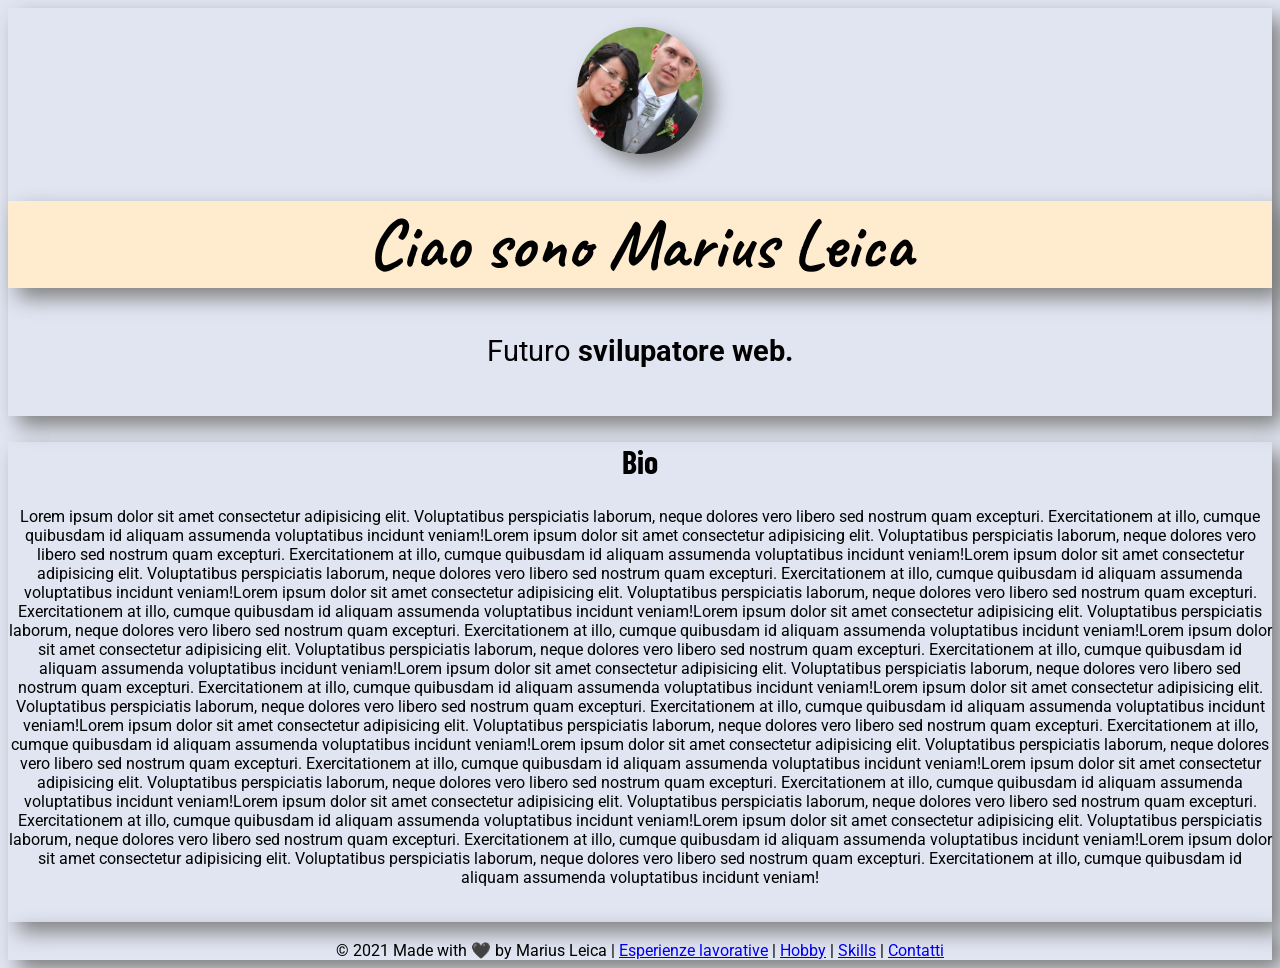
<file: index.html>
<!DOCTYPE html>
<!--[if lt IE 7]>      <html class="no-js lt-ie9 lt-ie8 lt-ie7"> <![endif]-->
<!--[if IE 7]>         <html class="no-js lt-ie9 lt-ie8"> <![endif]-->
<!--[if IE 8]>         <html class="no-js lt-ie9"> <![endif]-->
<!--[if gt IE 8]>      <html class="no-js"> <!--<![endif]-->
<html>

<head>
    <meta charset="utf-8">
    <meta http-equiv="X-UA-Compatible" content="IE=edge">
    <title>Pagina di Marius Leica</title>
    <meta name="description" content="Il mio persorso forativo nella programmazione">
    <meta name="viewport" content="width=device-width, initial-scale=1">
    <link rel="stylesheet" type="text/css" href="css/style.css">
    <link rel="icon" href="favicon.ico">
    <link rel="preconnect" href="https://fonts.gstatic.com">
    <link
        href="https://fonts.googleapis.com/css2?family=Barlow+Condensed:wght@100&family=Caveat&family=Nunito:ital,wght@1,200&display=swap"
        rel="stylesheet">
    <link rel="preconnect" href="https://fonts.gstatic.com">
    <link rel="preconnect" href="https://fonts.gstatic.com">
    <link href="https://fonts.googleapis.com/css2?family=Antonio:wght@200&family=Roboto:wght@100&display=swap"
        rel="stylesheet">
</head>

<body>
    <!--[if lt IE 7]>
            <p class="browsehappy">You are using an <strong>outdated</strong> browser. Please <a href="#">upgrade your browser</a> to improve your experience.</p>
        <![endif]-->

    <script src="" async defer></script>

    <div class="div">
        <br>
        <img src="Marius-foto.JPG" alt="Immagine di Marius Leica" width="200" id="img">
        <h1 class="h1">Ciao sono Marius Leica</h1>
        <p id="futuro">Futuro <strong>svilupatore web.</strong></p>
        <br>
    </div>

    <div class="div">
        <h2 id="h2">Bio</h2>
        <p>Lorem ipsum dolor sit amet consectetur adipisicing elit. Voluptatibus perspiciatis laborum, neque dolores
            vero libero sed nostrum quam excepturi. Exercitationem at illo, cumque quibusdam id aliquam assumenda
            voluptatibus incidunt veniam!Lorem ipsum dolor sit amet consectetur adipisicing elit. Voluptatibus
            perspiciatis laborum, neque dolores
            vero libero sed nostrum quam excepturi. Exercitationem at illo, cumque quibusdam id aliquam assumenda
            voluptatibus incidunt veniam!Lorem ipsum dolor sit amet consectetur adipisicing elit. Voluptatibus
            perspiciatis laborum, neque dolores
            vero libero sed nostrum quam excepturi. Exercitationem at illo, cumque quibusdam id aliquam assumenda
            voluptatibus incidunt veniam!Lorem ipsum dolor sit amet consectetur adipisicing elit. Voluptatibus
            perspiciatis laborum, neque dolores
            vero libero sed nostrum quam excepturi. Exercitationem at illo, cumque quibusdam id aliquam assumenda
            voluptatibus incidunt veniam!Lorem ipsum dolor sit amet consectetur adipisicing elit. Voluptatibus
            perspiciatis laborum, neque dolores
            vero libero sed nostrum quam excepturi. Exercitationem at illo, cumque quibusdam id aliquam assumenda
            voluptatibus incidunt veniam!Lorem ipsum dolor sit amet consectetur adipisicing elit. Voluptatibus
            perspiciatis laborum, neque dolores
            vero libero sed nostrum quam excepturi. Exercitationem at illo, cumque quibusdam id aliquam assumenda
            voluptatibus incidunt veniam!Lorem ipsum dolor sit amet consectetur adipisicing elit. Voluptatibus
            perspiciatis laborum, neque dolores
            vero libero sed nostrum quam excepturi. Exercitationem at illo, cumque quibusdam id aliquam assumenda
            voluptatibus incidunt veniam!Lorem ipsum dolor sit amet consectetur adipisicing elit. Voluptatibus
            perspiciatis laborum, neque dolores
            vero libero sed nostrum quam excepturi. Exercitationem at illo, cumque quibusdam id aliquam assumenda
            voluptatibus incidunt veniam!Lorem ipsum dolor sit amet consectetur adipisicing elit. Voluptatibus
            perspiciatis laborum, neque dolores
            vero libero sed nostrum quam excepturi. Exercitationem at illo, cumque quibusdam id aliquam assumenda
            voluptatibus incidunt veniam!Lorem ipsum dolor sit amet consectetur adipisicing elit. Voluptatibus
            perspiciatis laborum, neque dolores
            vero libero sed nostrum quam excepturi. Exercitationem at illo, cumque quibusdam id aliquam assumenda
            voluptatibus incidunt veniam!Lorem ipsum dolor sit amet consectetur adipisicing elit. Voluptatibus
            perspiciatis laborum, neque dolores
            vero libero sed nostrum quam excepturi. Exercitationem at illo, cumque quibusdam id aliquam assumenda
            voluptatibus incidunt veniam!Lorem ipsum dolor sit amet consectetur adipisicing elit. Voluptatibus
            perspiciatis laborum, neque dolores
            vero libero sed nostrum quam excepturi. Exercitationem at illo, cumque quibusdam id aliquam assumenda
            voluptatibus incidunt veniam!Lorem ipsum dolor sit amet consectetur adipisicing elit. Voluptatibus
            perspiciatis laborum, neque dolores
            vero libero sed nostrum quam excepturi. Exercitationem at illo, cumque quibusdam id aliquam assumenda
            voluptatibus incidunt veniam!Lorem ipsum dolor sit amet consectetur adipisicing elit. Voluptatibus
            perspiciatis laborum, neque dolores
            vero libero sed nostrum quam excepturi. Exercitationem at illo, cumque quibusdam id aliquam assumenda
            voluptatibus incidunt veniam!</p>
            <br>
    </div>

    <div class="div">
        <br>
        <span>© 2021 Made with 🖤 by Marius Leica |</span>
        <a href="esperienze.html">Esperienze lavorative</a> | <a href="hobby.html">Hobby</a> | <a
            href="skills.html">Skills</a> | <a href="contatti.html">Contatti</a>
    </div>

</body>

</html>
</file>
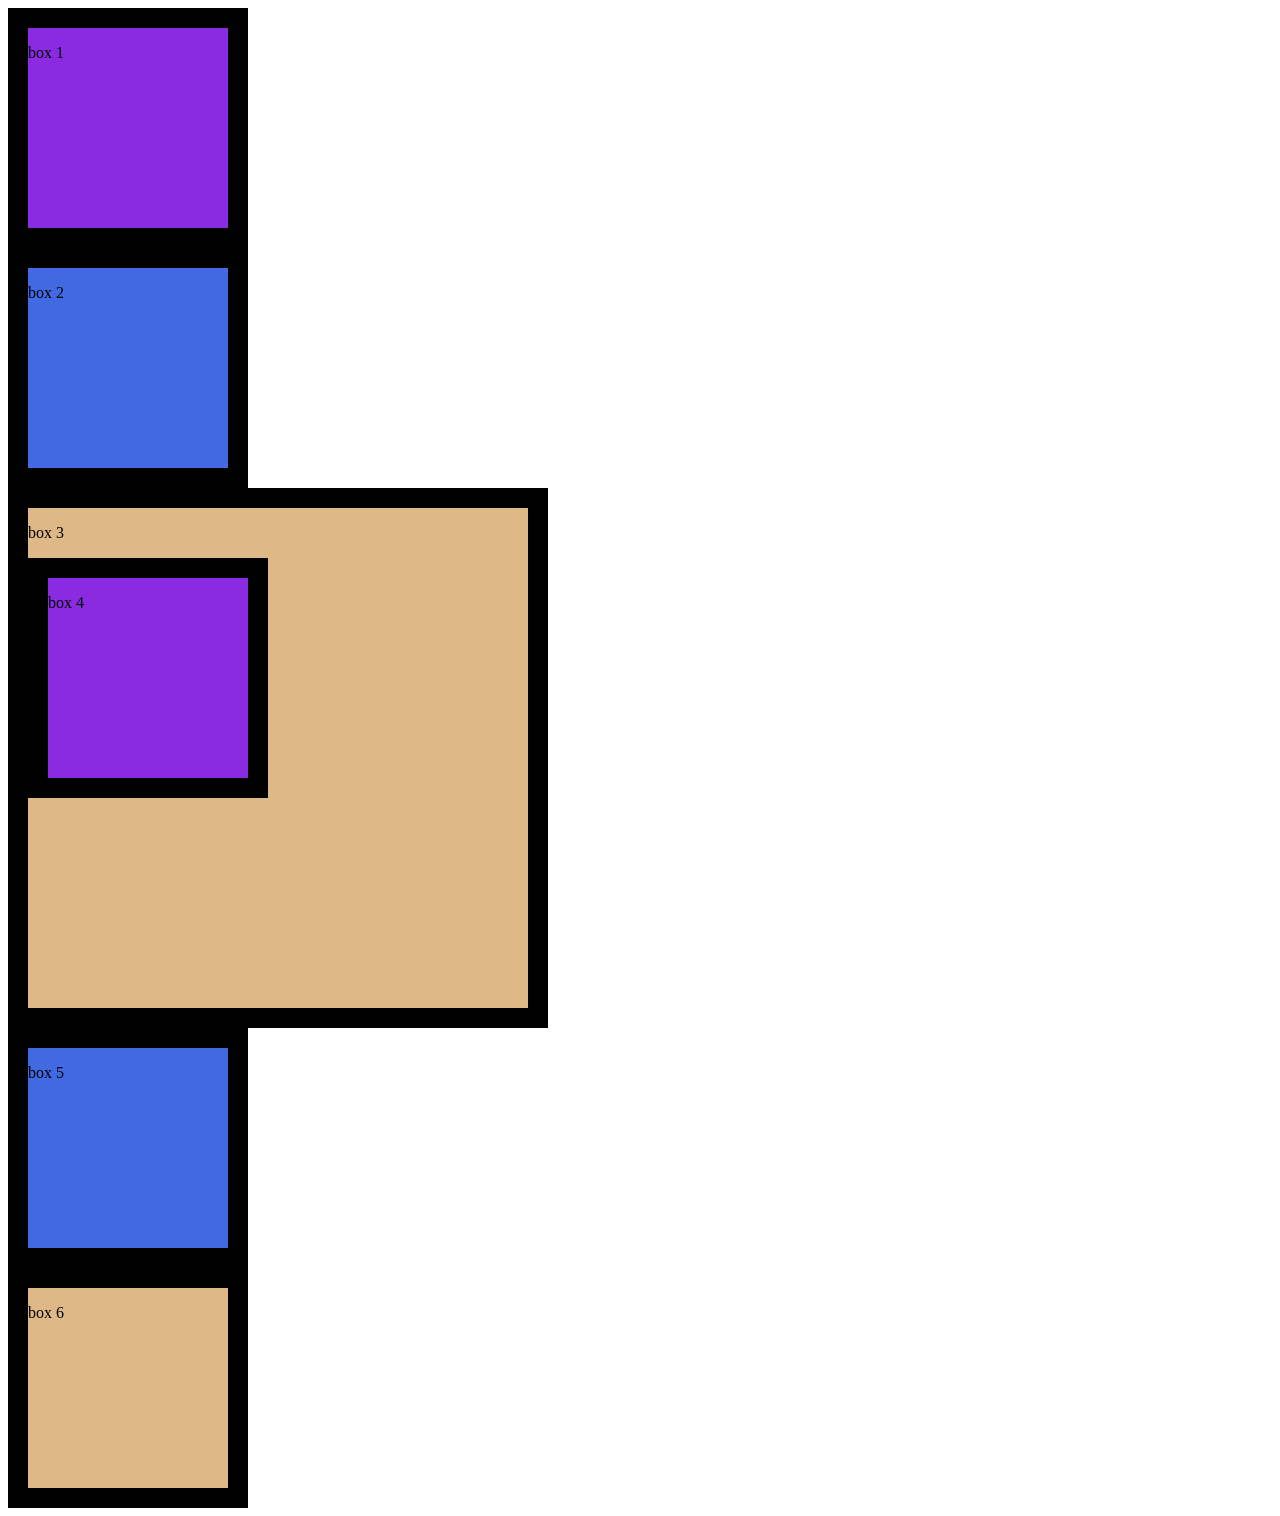
<file: box.html>
<!DOCTYPE html>
<!--[if lt IE 7]>      <html class="no-js lt-ie9 lt-ie8 lt-ie7"> <![endif]-->
<!--[if IE 7]>         <html class="no-js lt-ie9 lt-ie8"> <![endif]-->
<!--[if IE 8]>         <html class="no-js lt-ie9"> <![endif]-->
<!--[if gt IE 8]>      <html class="no-js"> <!--<![endif]-->
<html>

<head>
    <meta charset="utf-8">
    <meta http-equiv="X-UA-Compatible" content="IE=edge">
    <title>Box</title>
    <meta name="description" content="">
    <meta name="viewport" content="width=device-width, initial-scale=1">
    <link rel="stylesheet" type="text/css" href="css/box.css">
</head>

<body>
    <!--[if lt IE 7]>
            <p class="browsehappy">You are using an <strong>outdated</strong> browser. Please <a href="#">upgrade your browser</a> to improve your experience.</p>
        <![endif]-->

    <script src="" async defer></script>

    <div class="box-1">
        <p>box 1</p>
    </div>

    <div class="box-2">
        <p>box 2</p>
    </div>

    <div class="box-3">
        <p>box 3</p>
        <div class="box-4">
            <p>box 4</p>
        </div>
    </div>



    <div class="box-5">
        <p>box 5</p>
    </div>

    <div class="box-6">
        <p>box 6</p>
    </div>

</body>

</html>
</file>
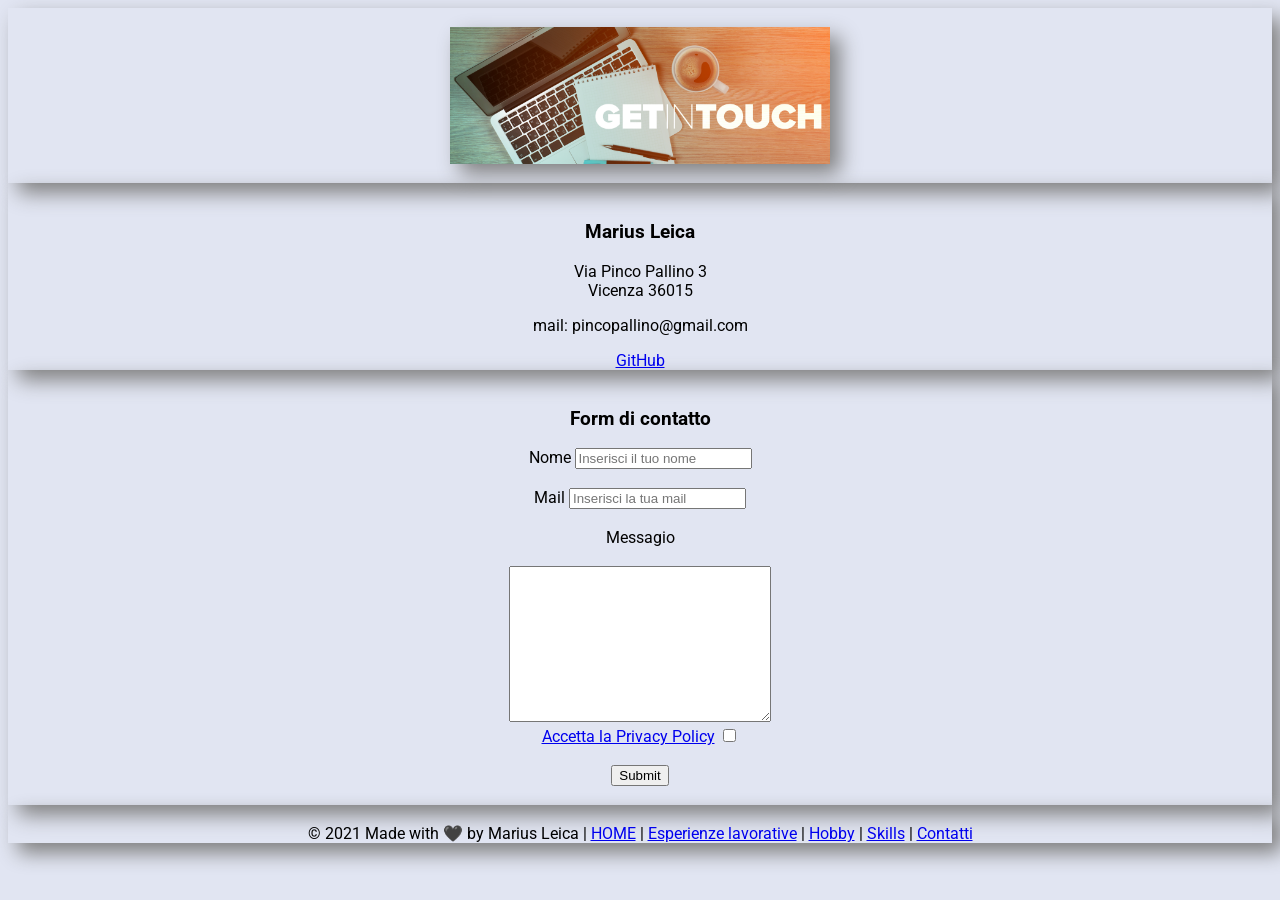
<file: contatti.html>
<!DOCTYPE html>
<!--[if lt IE 7]>      <html class="no-js lt-ie9 lt-ie8 lt-ie7"> <![endif]-->
<!--[if IE 7]>         <html class="no-js lt-ie9 lt-ie8"> <![endif]-->
<!--[if IE 8]>         <html class="no-js lt-ie9"> <![endif]-->
<!--[if gt IE 8]>      <html class="no-js"> <!--<![endif]-->
<html>

<head>
    <meta charset="utf-8">
    <meta http-equiv="X-UA-Compatible" content="IE=edge">
    <title>Marius Leica - Contatti</title>
    <meta name="description" content="Pagina di contatto">
    <meta name="viewport" content="width=device-width, initial-scale=1">
    <link rel="stylesheet" type="text/css" href="css/style.css">
    <link rel="icon" href="favicon.ico">
    <link rel="preconnect" href="https://fonts.gstatic.com">
    <link
        href="https://fonts.googleapis.com/css2?family=Barlow+Condensed:wght@100&family=Caveat&family=Nunito:ital,wght@1,200&display=swap"
        rel="stylesheet">
    <link rel="preconnect" href="https://fonts.gstatic.com">
    <link rel="preconnect" href="https://fonts.gstatic.com">
    <link href="https://fonts.googleapis.com/css2?family=Antonio:wght@200&family=Roboto:wght@100&display=swap"
        rel="stylesheet">
</head>

<body>
    <!--[if lt IE 7]>
            <p class="browsehappy">You are using an <strong>outdated</strong> browser. Please <a href="#">upgrade your browser</a> to improve your experience.</p>
        <![endif]-->

    <script src="" async defer></script>
    <div class="div">
        <br>
        <img src="contatti.jpg" alt="Imagine Contatti" width="40%" id="img2">
        <br>
    </div>
    <div class="div">
        <br>
        <h3>Marius Leica</h3>
        <p>Via Pinco Pallino 3 <br> Vicenza 36015</p>
        <p>mail: pincopallino@gmail.com</p>
        <a href="https://github.com/marius-leica">GitHub</a>
    <br>
    </div>

    <div class="div">
        <br>
        <form action="mailto:mariusleica@gmail.com" enctype="text/plain">
            <h3>Form di contatto</h3>
            <label for="Nome">Nome</label>
            <input type="text" placeholder="Inserisci il tuo nome" name="Tuo Nome" required minlength="3"
                maxlength="10">
            <br>
            <br>
            <label for="Mail">Mail</label>
            <input type="email" placeholder="Inserisci la tua mail" name="Tua mail" required>
            <br>
            <br>
            <label for="Messagio">Messagio</label>
            <br>
            <br>
            <textarea name="" id="" cols="30" rows="10" required></textarea>
            <br>
            <a href="https://www.privacypolicies.com/live/ee77e783-f2a2-4c29-bc4a-b68da154e998">Accetta la Privacy
                Policy</a>

            <input type="checkbox" required>
            <br>
            <br>
            <input type="submit" INVIA>
        </form>
        <br>
    </div>
    <div class="div">
        <br>
        <span>© 2021 Made with 🖤 by Marius Leica |</span>
        <a href="index.html">HOME</a> |
        <a href="esperienze.html">Esperienze lavorative</a> | <a href="hobby.html">Hobby</a> | <a
            href="skills.html">Skills</a> | <a href="contatti.html">Contatti</a>
        <br>
    </div>
</body>

</html>
</file>
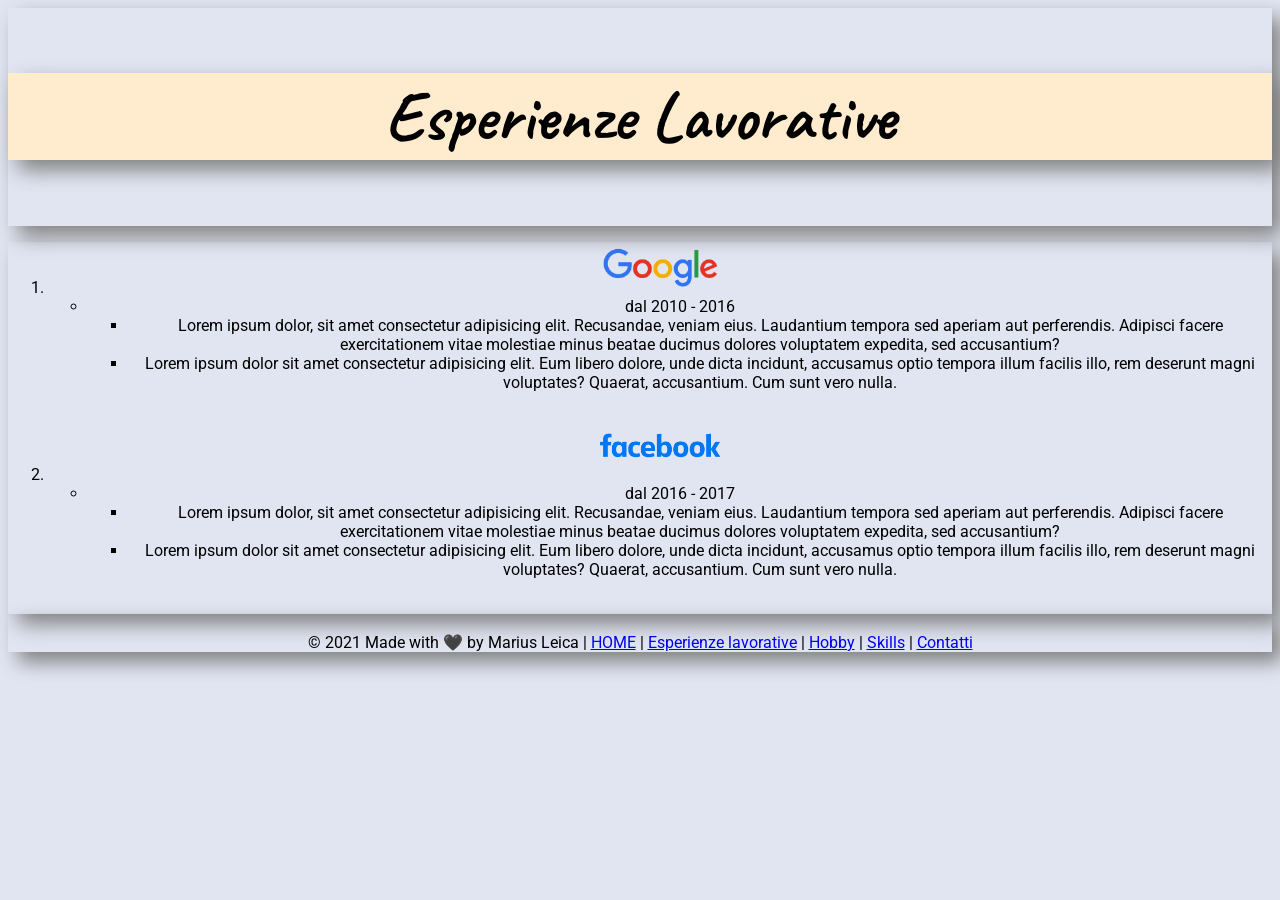
<file: esperienze.html>
<!DOCTYPE html>
<!--[if lt IE 7]>      <html class="no-js lt-ie9 lt-ie8 lt-ie7"> <![endif]-->
<!--[if IE 7]>         <html class="no-js lt-ie9 lt-ie8"> <![endif]-->
<!--[if IE 8]>         <html class="no-js lt-ie9"> <![endif]-->
<!--[if gt IE 8]>      <html class="no-js"> <!--<![endif]-->
<html>

<head>
    <meta charset="utf-8">
    <meta http-equiv="X-UA-Compatible" content="IE=edge">
    <title>Marius Leica - Esperienze Lavorative</title>
    <meta name="description" content="Il mio persorso formativo nella programmazione">
    <meta name="viewport" content="width=device-width, initial-scale=1">
    <link rel="stylesheet" type="text/css" href="css/style.css">
    <link rel="icon" href="favicon.ico">
    <link rel="preconnect" href="https://fonts.gstatic.com">
    <link
        href="https://fonts.googleapis.com/css2?family=Barlow+Condensed:wght@100&family=Caveat&family=Nunito:ital,wght@1,200&display=swap"
        rel="stylesheet">
    <link rel="preconnect" href="https://fonts.gstatic.com">
    <link rel="preconnect" href="https://fonts.gstatic.com">
    <link href="https://fonts.googleapis.com/css2?family=Antonio:wght@200&family=Roboto:wght@100&display=swap"
        rel="stylesheet">
</head>

<body>
    <!--[if lt IE 7]>
            <p class="browsehappy">You are using an <strong>outdated</strong> browser. Please <a href="#">upgrade your browser</a> to improve your experience.</p>
        <![endif]-->

    <script src="" async defer></script>

    <div class="div">
        <br>
        <h1 class="h1">Esperienze Lavorative</h1>
        <br>
    </div>

    <div class="div">
        <ol>
            <li> <a href="https://www.google.com"><img src="google.png" alt="google.com" width="10%"></a>
            </li>
            <ul>
                <li>dal 2010 - 2016</li>
                <ul>
                    <li>Lorem ipsum dolor, sit amet consectetur adipisicing elit. Recusandae, veniam eius. Laudantium
                        tempora sed aperiam aut perferendis. Adipisci facere exercitationem vitae molestiae minus beatae
                        ducimus dolores voluptatem expedita, sed accusantium?</li>
                    <li>Lorem ipsum dolor sit amet consectetur adipisicing elit. Eum libero dolore, unde dicta incidunt,
                        accusamus optio tempora illum facilis illo, rem deserunt magni voluptates? Quaerat, accusantium.
                        Cum
                        sunt vero nulla.</li>
                </ul>
            </ul>
            <br>
            <li> <a href="https://www.facebook.com/"><img src="facebook.png" alt="facebook logo" width="10%"></a> 
            </li>

            <ul>
                <li>dal 2016 - 2017</li>
                <ul>
                    <li>Lorem ipsum dolor, sit amet consectetur adipisicing elit. Recusandae, veniam eius. Laudantium
                        tempora sed aperiam aut perferendis. Adipisci facere exercitationem vitae molestiae minus beatae
                        ducimus dolores voluptatem expedita, sed accusantium?</li>
                    <li>Lorem ipsum dolor sit amet consectetur adipisicing elit. Eum libero dolore, unde dicta incidunt,
                        accusamus optio tempora illum facilis illo, rem deserunt magni voluptates? Quaerat, accusantium.
                        Cum
                        sunt vero nulla.</li>
                </ul>
            </ul>
        </ol>
       <br> 
    </div>
    <div class="div">
        <br>
        <span>© 2021 Made with 🖤 by Marius Leica |</span>
        <a href="index.html">HOME</a> |
        <a href="esperienze.html">Esperienze lavorative</a> | <a href="hobby.html">Hobby</a> | <a
            href="skills.html">Skills</a> | <a href="contatti.html">Contatti</a>
            <br>
    </div>
</body>

</html>
</file>
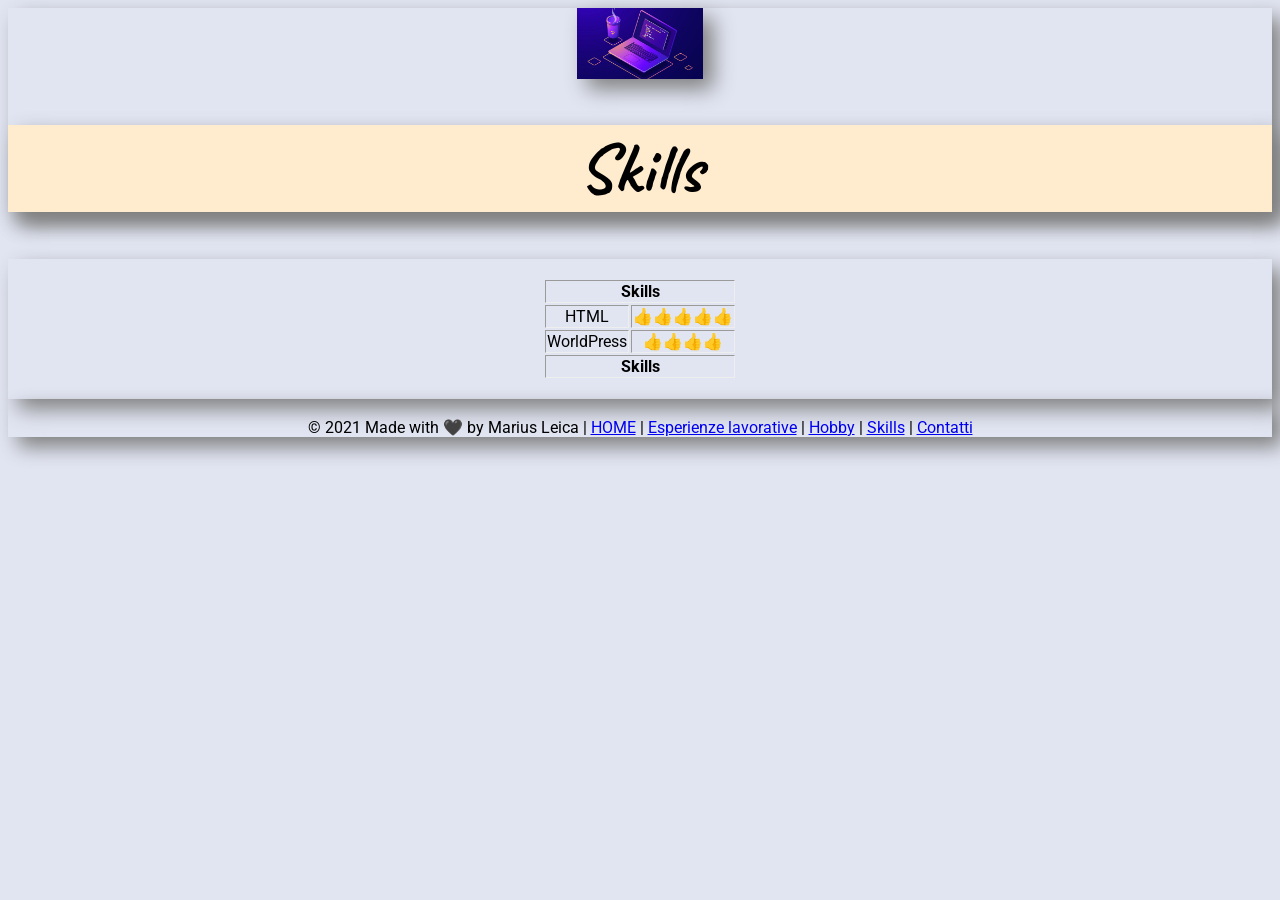
<file: skills.html>
<!DOCTYPE html>
<!--[if lt IE 7]>      <html class="no-js lt-ie9 lt-ie8 lt-ie7"> <![endif]-->
<!--[if IE 7]>         <html class="no-js lt-ie9 lt-ie8"> <![endif]-->
<!--[if IE 8]>         <html class="no-js lt-ie9"> <![endif]-->
<!--[if gt IE 8]>      <html class="no-js"> <!--<![endif]-->
<html>

<head>
    <meta charset="utf-8">
    <meta http-equiv="X-UA-Compatible" content="IE=edge">
    <title>Marius Leica - Skills</title>
    <meta name="description" content="Le mie abilita'">
    <meta name="viewport" content="width=device-width, initial-scale=1">
    <link rel="stylesheet" type="text/css" href="css/style.css">
    <link rel="icon" href="favicon.ico">
    <link rel="preconnect" href="https://fonts.gstatic.com">
    <link
        href="https://fonts.googleapis.com/css2?family=Barlow+Condensed:wght@100&family=Caveat&family=Nunito:ital,wght@1,200&display=swap"
        rel="stylesheet">
    <link rel="preconnect" href="https://fonts.gstatic.com">
    <link rel="preconnect" href="https://fonts.gstatic.com">
    <link href="https://fonts.googleapis.com/css2?family=Antonio:wght@200&family=Roboto:wght@100&display=swap"
        rel="stylesheet">
</head>

<body>
    <!--[if lt IE 7]>
            <p class="browsehappy">You are using an <strong>outdated</strong> browser. Please <a href="#">upgrade your browser</a> to improve your experience.</p>
        <![endif]-->

    <script src="" async defer></script>

    <div class="div">
        <img src="skills.jpg" alt="Imagine Skills" width="200" id="skill">
        <h1 class="h1">Skills</h1>
    </div>

    <div class="table">
        <br>
        <table class="center" border="1px">
            <thead>
                <tr>
                    <td colspan="2">
                        <center><strong>Skills</strong></center>
                    </td>
                </tr>
            </thead>

            <tbody>
                <tr>
                    <td>HTML</td>
                    <td>👍👍👍👍👍</td>
                </tr>
                <tr>
                    <td>WorldPress</td>
                    <td>👍👍👍👍</td>
                </tr>
            </tbody>

            <tfoot>
                <tr>
                    <td colspan="2">
                        <center><strong>Skills</strong></center>
                    </td>
                </tr>
            </tfoot>

        </table>
        <br>
    </div>

    <div class="div">
        <br>
        <span>© 2021 Made with 🖤 by Marius Leica |</span>
        <a href="index.html">HOME</a> |
        <a href="esperienze.html">Esperienze lavorative</a> | <a href="hobby.html">Hobby</a> | <a
            href="skills.html">Skills</a> | <a href="contatti.html">Contatti</a>
        <br>
    </div>
</body>

</html>
</file>
<file: css/style.css>
body {
    background-color: #e1e5f2;
    font-family: 'Roboto',
        sans-serif;
    text-align: center;
    font-size: 1em;

}

#img {
    box-shadow: 10px 10px 20px grey;
    border-radius: 100%;
    display: block;
    margin-left: auto;
    margin-right: auto;
    width: 10%;

}

#img2 {
    box-shadow: 10px 10px 20px grey;
    display: block;
    margin-left: auto;
    margin-right: auto;
    width: 30%;
}

#img3 {
    box-shadow: 10px 10px 20px grey;
    border-radius: 100%;
    display: block;
    margin-left: auto;
    margin-right: auto;
    width: 10%;
}

#img4 {
    box-shadow: 10px 10px 20px grey;
    border-radius: 100%;
    display: block;
    margin-left: auto;
    margin-right: auto;
    width: 10%;
}

#skill {
    box-shadow: 10px 10px 20px grey;
    display: block;
    margin-left: auto;
    margin-right: auto;
    width: 10%;

}

.table {
    box-shadow: 10px 10px 20px grey;
    display: block;
    margin-left: auto;
    margin-right: auto;
    align-content: center;
}

.center {
    margin-left: auto;
    margin-right: auto;
    border: 1px;

}

#futuro {
    font-size: 1.8rem;
}

.h1 {
    background-color: blanchedalmond;
    box-shadow: 10px 10px 20px grey;
    text-align: center;
    font-size: 4.325rem;
    font-family: 'Caveat',
        cursive;

}

.div {
    box-shadow: 10px 10px 20px grey;
}

#h2 {
    font-family: 'Barlow Condensed',
        sans-serif;
    font-size: 2rem;
    font-weight: bolder;

}
</file>
<file: css/box.css>
.box-1 {
    background-color: blueviolet;
    height: 200px;
    width: 200px;
    border: solid 20px black;
    position: static;
    margin-left: ;

}

.box-2 {
    background-color: royalblue;
    height: 200px;
    width: 200px;
    border: solid 20px black;

}

.box-3 {
    background-color: burlywood;
    height: 500px;
    width: 500px;
    border: solid 20px black;

}

.box-4 {
    background-color: blueviolet;
    height: 200px;
    width: 200px;
    border: solid 20px black;
    position: absolute;
    margin-left: px;

}

.box-5 {
    background-color: royalblue;
    height: 200px;
    width: 200px;
    border: solid 20px black;

}

.box-6 {
    background-color: burlywood;
    height: 200px;
    width: 200px;
    border: solid 20px black;

}
</file>
